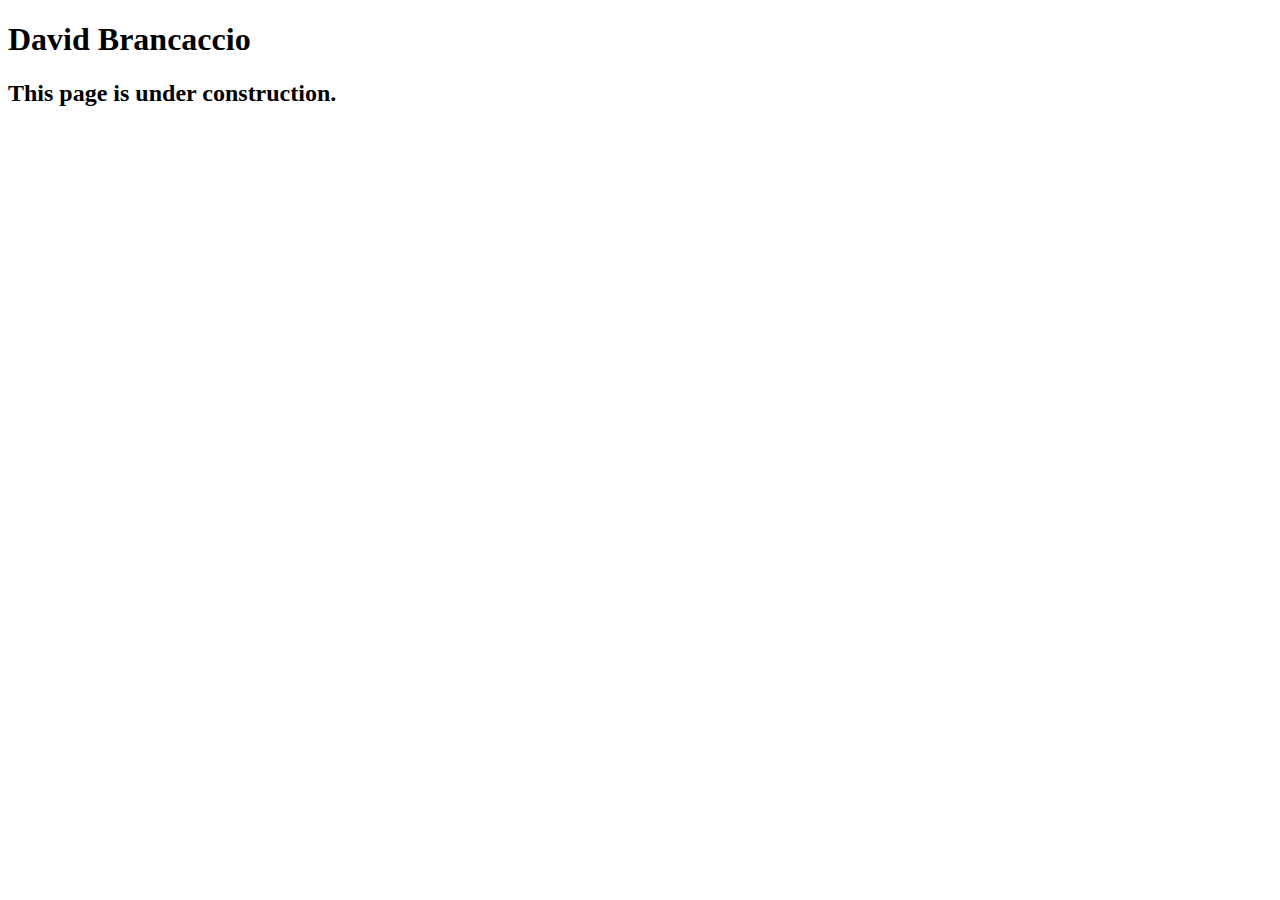
<file: Speakers/brancaccio.html>
<!DOCTYPE html>
<html lang="en">
<head>
  <meta charset="UTF-8">
  <title>San Joaquin Valley Town Hall</title>
</head>
<body>
  <main>
    <h1>David Brancaccio</h1>
    <h2>This page is under construction.</h2>
  </main>
</body>
</html>
</file>
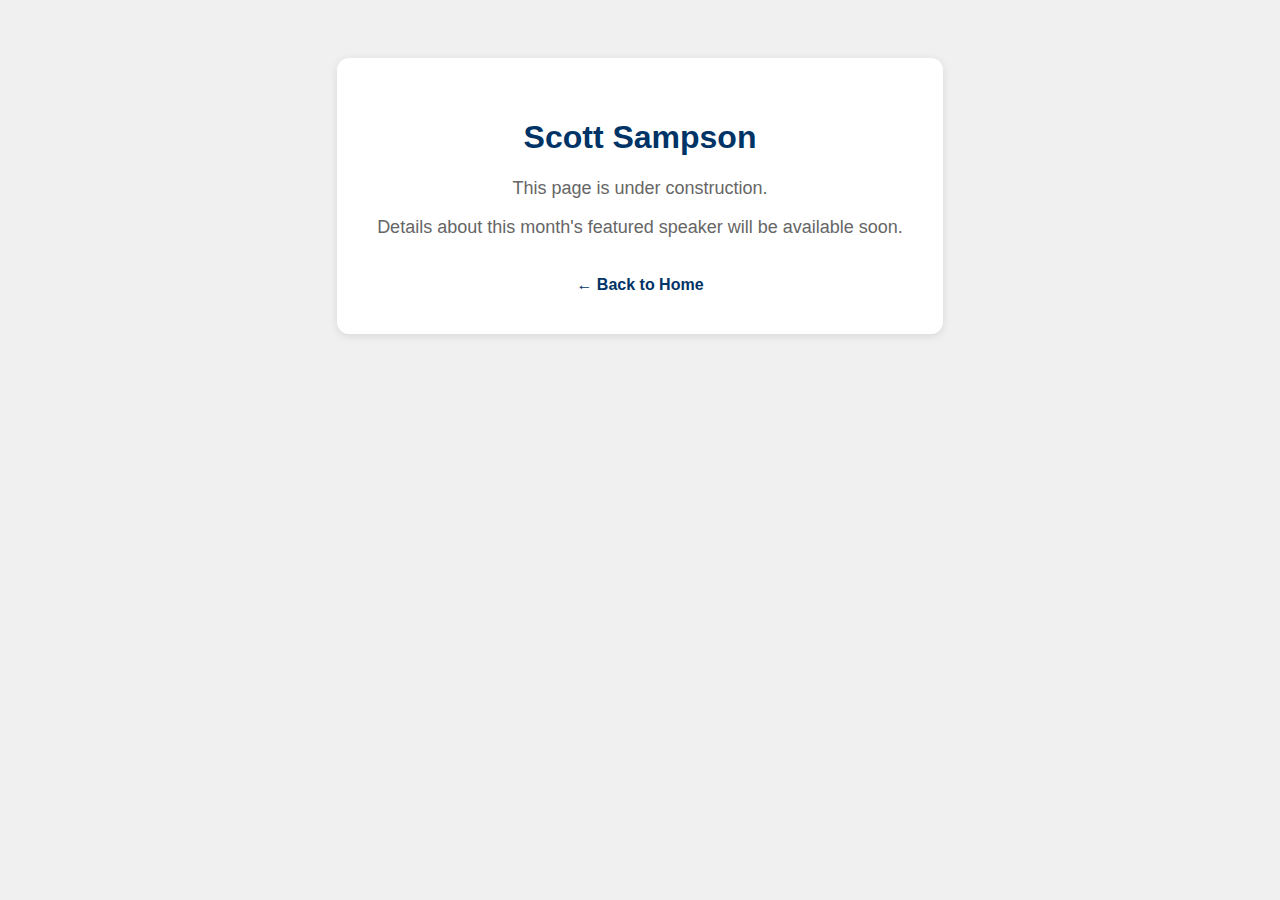
<file: Speakers/c6_sampson.html>
<!DOCTYPE html>
<html lang="en">
<head>
  <meta charset="UTF-8">
  <meta name="viewport" content="width=device-width, initial-scale=1">
  <title>Scott Sampson - San Joaquin Valley Town Hall</title>
  <style>
    body {
      font-family: Arial, sans-serif;
      text-align: center;
      padding: 50px;
      background-color: #f0f0f0;
    }
    .container {
      background-color: white;
      padding: 40px;
      border-radius: 12px;
      box-shadow: 0 2px 8px rgba(0,0,0,0.1);
      display: inline-block;
    }
    h1 {
      color: #003366;
    }
    p {
      font-size: 18px;
      color: #666;
    }
    a {
      display: inline-block;
      margin-top: 20px;
      color: #003366;
      text-decoration: none;
      font-weight: bold;
    }
  </style>
</head>
<body>

  <div class="container">
    <h1>Scott Sampson</h1>
    <p>This page is under construction.</p>
    <p>Details about this month's featured speaker will be available soon.</p>
    <a href="../index.html">← Back to Home</a>
  </div>
</body>
</html>
</file>
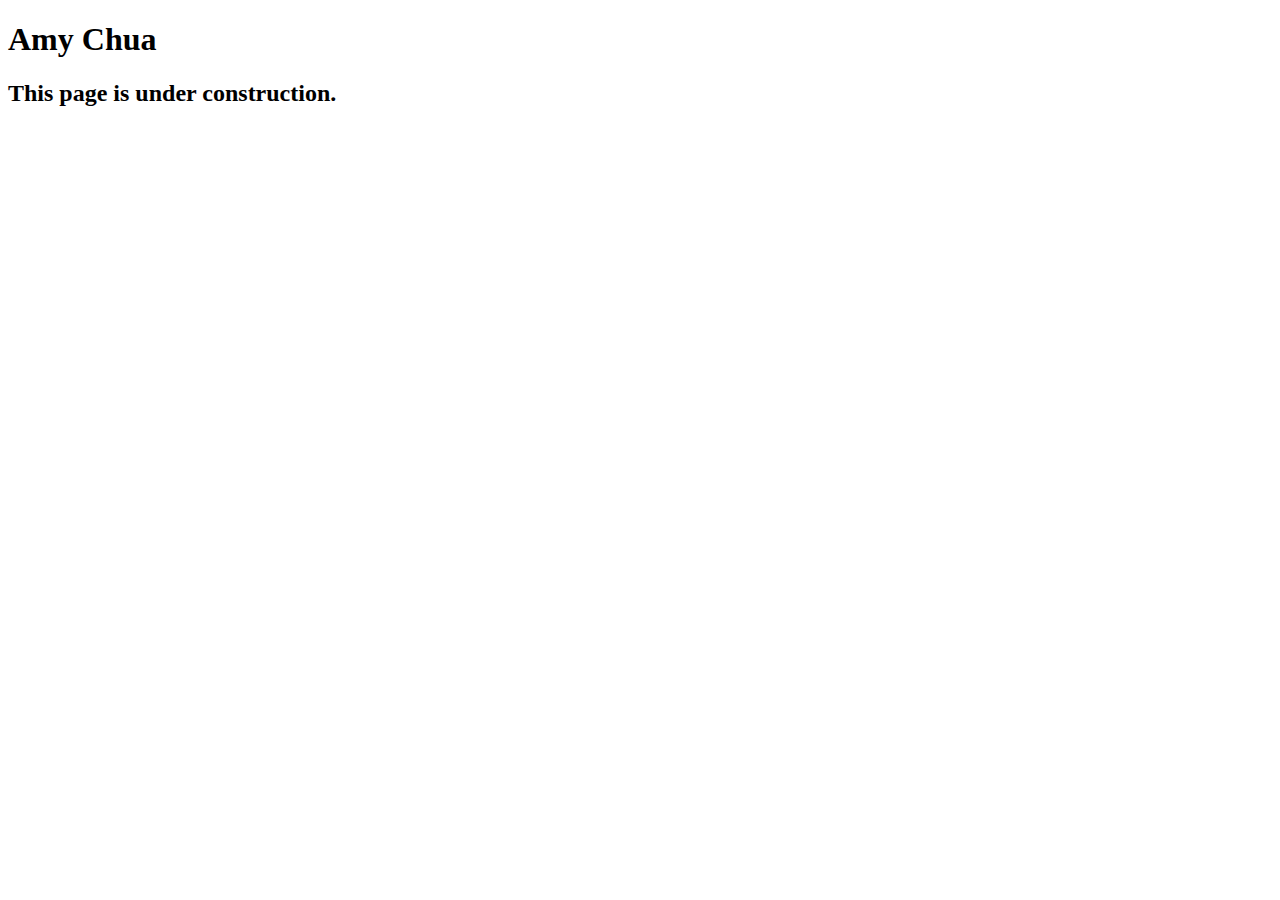
<file: Speakers/chua.html>
<!DOCTYPE html>
<html lang="en">
  <head>
    <meta charset="utf-8" />
    <title>San Joaquin Valley Town Hall</title>
    <link rel="shortcut icon" href="images/favicon.ico" />
  </head>

  <body>
    <main>
      <h1>Amy Chua</h1>
      <h2>This page is under construction.</h2>
    </main>
  </body>
</html>
</file>
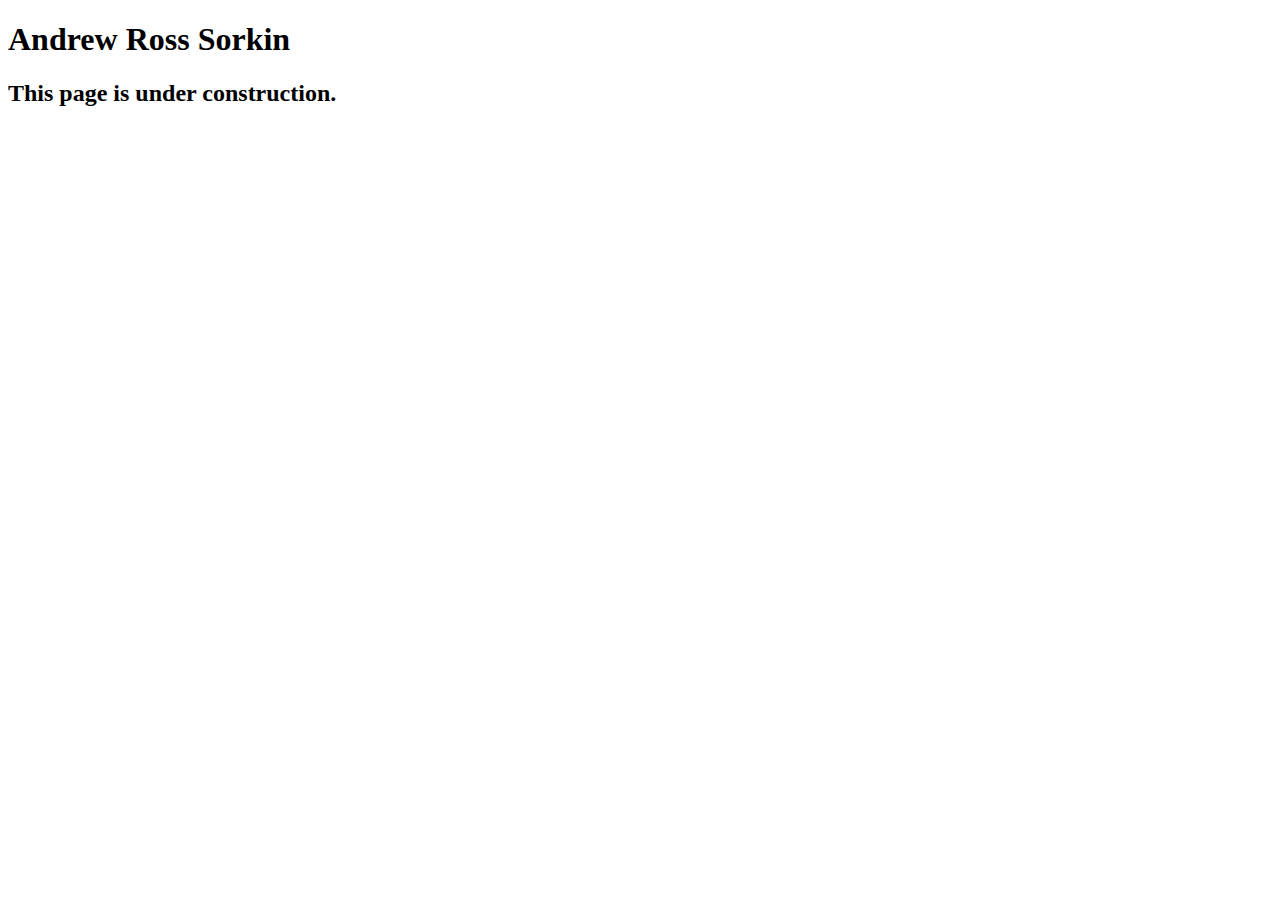
<file: Speakers/sorkin.html>
<!DOCTYPE html>
<html lang="en">

<head>
	<meta charset="utf-8">
	<title>San Joaquin Valley Town Hall</title>
	<link rel="shortcut icon" href="images/favicon.ico">
</head>

<body>
	<main>
		<h1>Andrew Ross Sorkin</h1>
		<h2>This page is under construction.</h2>
	</main>
</body>

</html>
</file>
